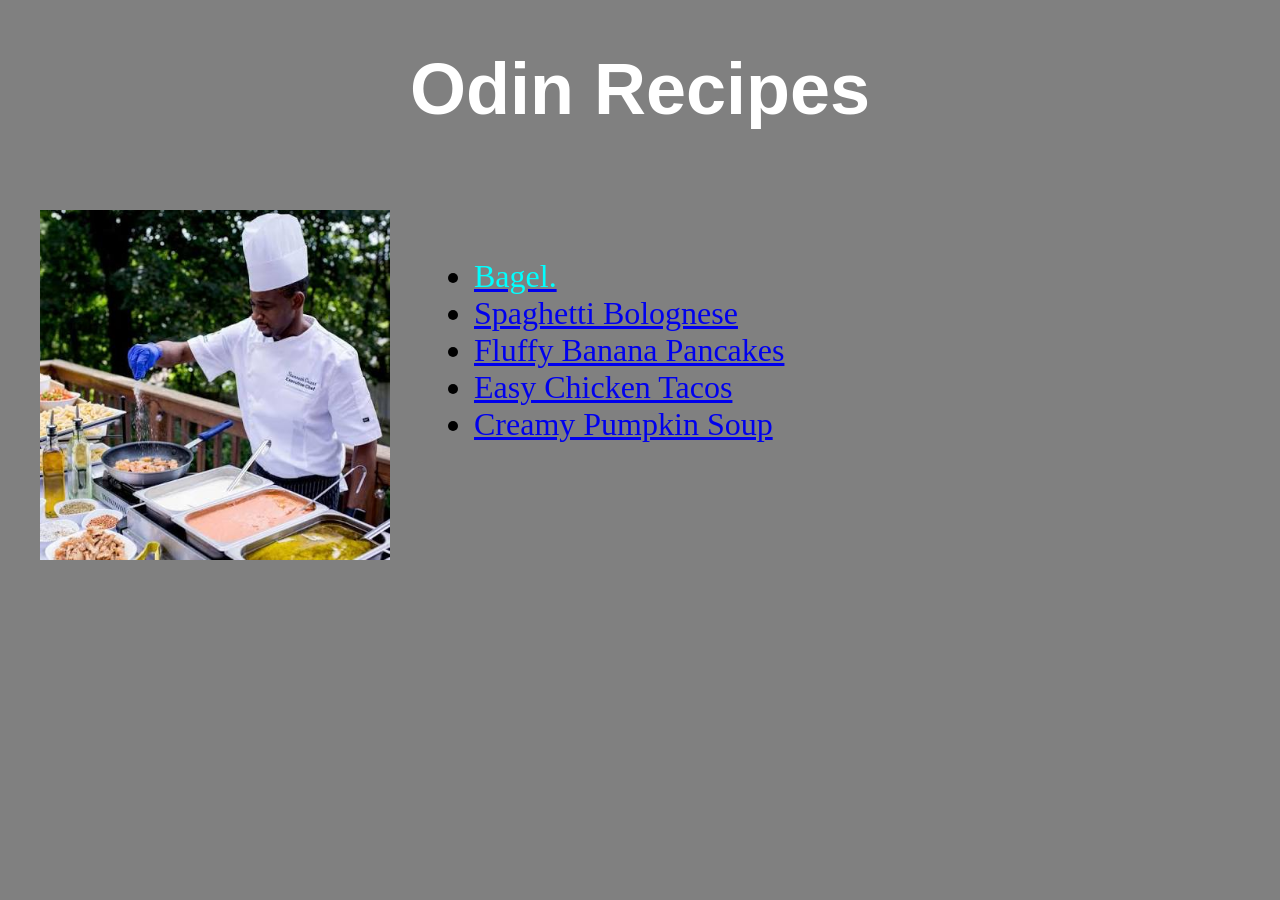
<file: index.html>
<!DOCTYPE html>
<html lang="en">
<head>
    <meta charset="UTF-8">
    <meta name="viewport" content="width=device-width, initial-scale=1.0">
    <title>Odin Recipes</title>
    <link rel="stylesheet" href="styles.css">
</head>
<body>
    <h1>Odin Recipes</h1>
    <img src="./images/chef-homePage.jpeg" width="350" height="350">
    <div class="recipes">
        <ul>
            <li><a href="./recipes/bagel.html"><span style="color: aqua;">Bagel.</span></a></li>
            <li><a href="./recipes/spaghetti-bolognese.html">Spaghetti Bolognese</a></li>
            <li><a href="./recipes/fluffy-banana-pancakes.html">Fluffy Banana Pancakes</a></li>
            <li><a href="./recipes/easy-chicken-tacos.html">Easy Chicken Tacos</a></li>
            <li> <a href="./recipes/creamy-pumpkin-soup.html">Creamy Pumpkin Soup</a></li>
        </ul>
    </div>
</body>
</html>
</file>
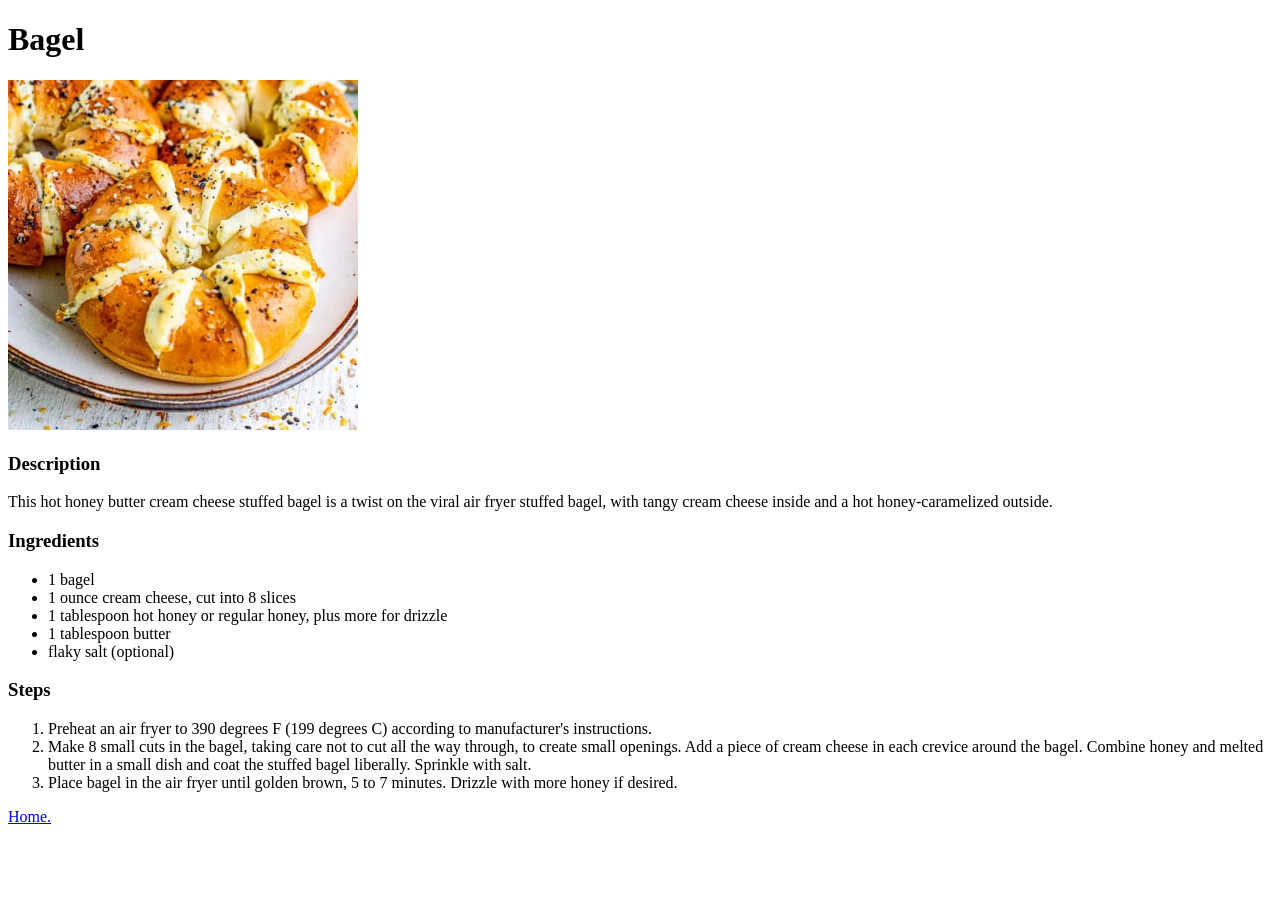
<file: recipes/bagel.html>
<!DOCTYPE html>
<html lang="en">
<head>
    <meta charset="UTF-8">
    <meta name="viewport" content="width=device-width, initial-scale=1.0">
    <title>Bagel</title>
</head>
<body>
    <h1>Bagel</h1>
    <img src="../images/bagel-images.jpeg" width="350" height="350">

    <h3>Description</h3>
    <p>This hot honey butter cream cheese stuffed bagel is a twist on the viral air fryer stuffed bagel, with tangy cream cheese inside and a hot honey-caramelized outside.</p>
    
    <h3>Ingredients</h3>
    <ul>
        <li>1 bagel</li>
        <li>1 ounce cream cheese, cut into 8 slices</li>
        <li>1 tablespoon hot honey or regular honey, plus more for drizzle</li>
        <li>1 tablespoon butter</li>
        <li>flaky salt (optional)</li>
    </ul>
    
    <h3>Steps</h3>
    <ol>
        <li>Preheat an air fryer to 390 degrees F (199 degrees C) according to manufacturer's instructions.</li>
        <li>Make 8 small cuts in the bagel, taking care not to cut all the way through, to create small openings.  Add a piece of cream cheese in each crevice around the bagel. Combine honey and melted butter in a small dish and coat the stuffed bagel liberally. Sprinkle with salt.</li>
        <li>Place bagel in the air fryer until golden brown, 5 to 7 minutes. Drizzle with more honey if desired.</li>
    </ol>
    
    <p><a href="../index.html">Home.</a></p>
</body>
</html>
</file>
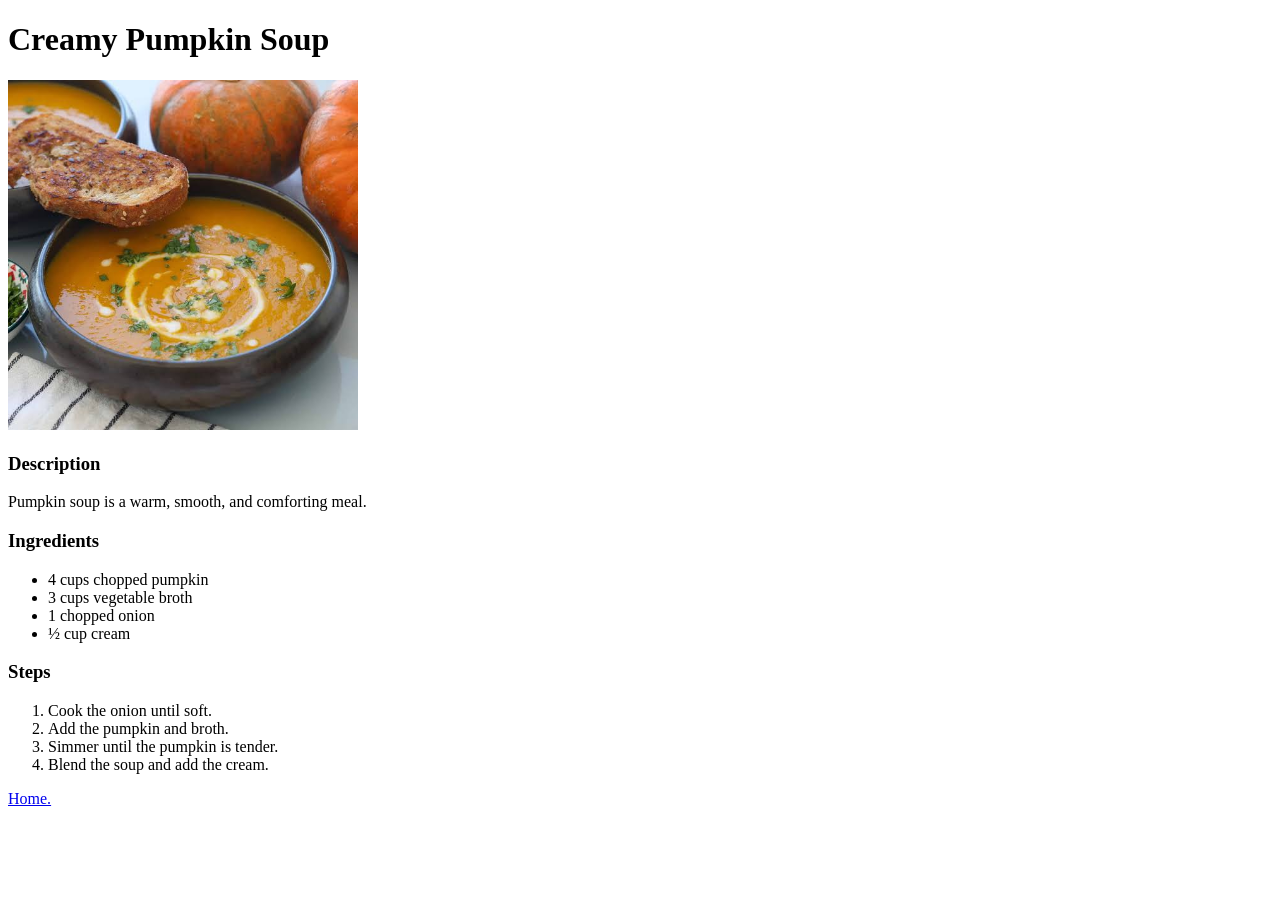
<file: recipes/creamy-pumpkin-soup.html>
<!DOCTYPE html>
<html lang="en">
<head>
    <meta charset="UTF-8">
    <meta name="viewport" content="width=device-width, initial-scale=1.0">
    <title>Creamy Pumpkin Soup</title>
</head>
<body>
    <h1>Creamy Pumpkin Soup</h1>
    <img src="../images/creamy-pumpkin-soup.jpeg" width="350" height="350">

    <h3>Description</h3>
    <p>Pumpkin soup is a warm, smooth, and comforting meal.</p>

    <h3>Ingredients</h3>
    <ul>
        <li>4 cups chopped pumpkin</li>
        <li>3 cups vegetable broth</li>
        <li>1 chopped onion</li>
        <li>½ cup cream</li>
    </ul>

    <h3>Steps</h3>
    <ol>
        <li>Cook the onion until soft.</li>
        <li>Add the pumpkin and broth.</li>
        <li>Simmer until the pumpkin is tender.</li>
        <li>Blend the soup and add the cream.</li>
    </ol>

    <p><a href="../index.html">Home.</a></p>
    
</body>
</html>
</file>
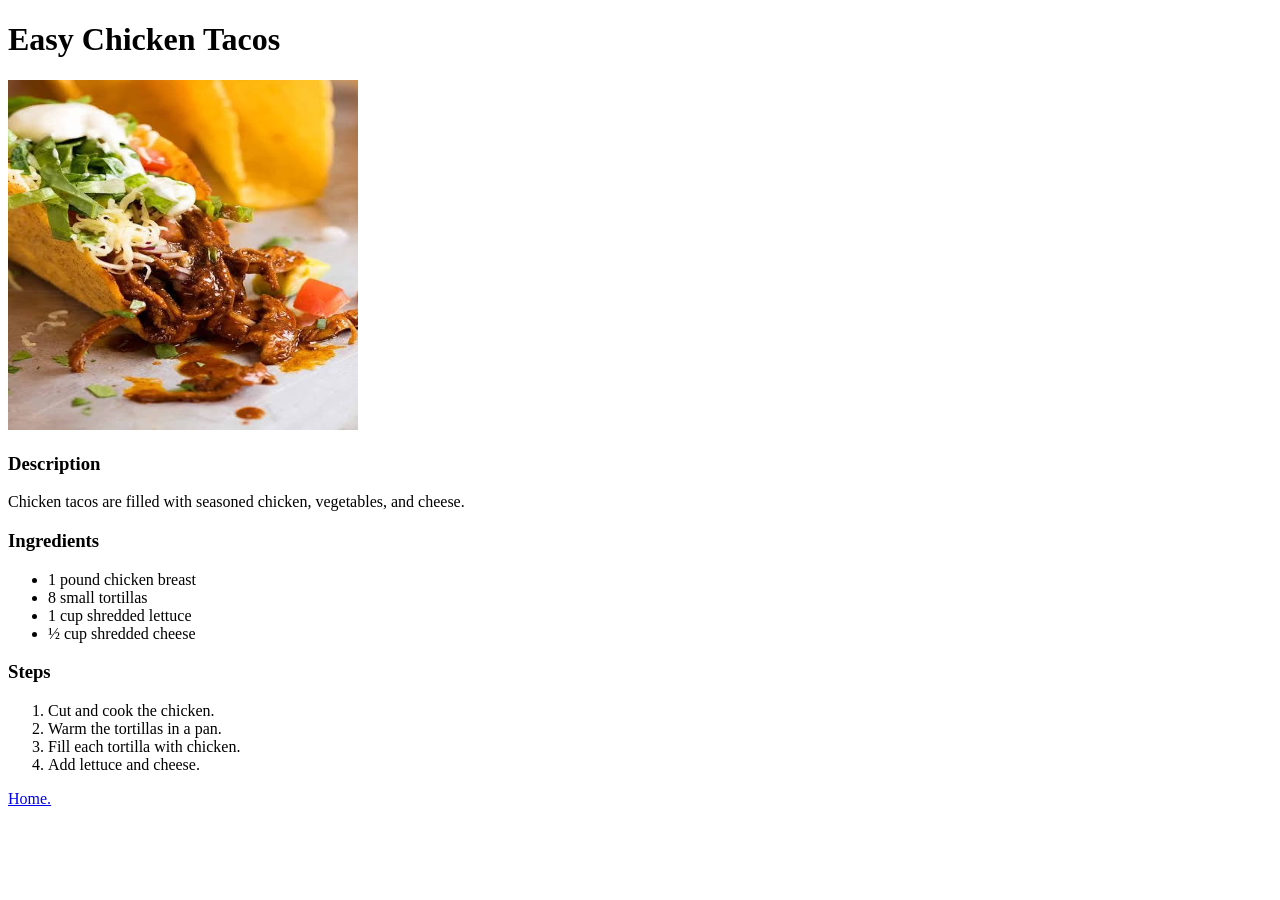
<file: recipes/easy-chicken-tacos.html>
<!DOCTYPE html>
<html lang="en">
<head>
    <meta charset="UTF-8">
    <meta name="viewport" content="width=device-width, initial-scale=1.0">
    <title>Easy Chicken Tacos</title>
</head>
<body>
    <h1>Easy Chicken Tacos</h1>
    <img src="../images/easy-chicken-tacos.jpeg" width="350" height="350">

    <h3>Description</h3>
    <p>Chicken tacos are filled with seasoned chicken, vegetables, and cheese.</p>

    <h3>Ingredients</h3>
    <ul>
        <li>1 pound chicken breast</li>
        <li>8 small tortillas</li>
        <li>1 cup shredded lettuce</li>
        <li>½ cup shredded cheese</li>
    </ul>

    <h3>Steps</h3>
    <ol>
        <li>Cut and cook the chicken.</li>
        <li>Warm the tortillas in a pan.</li>
        <li>Fill each tortilla with chicken.</li>
        <li>Add lettuce and cheese.</li>
    </ol>

    <p><a href="../index.html">Home.</a></p>
    
</body>
</html>
</file>
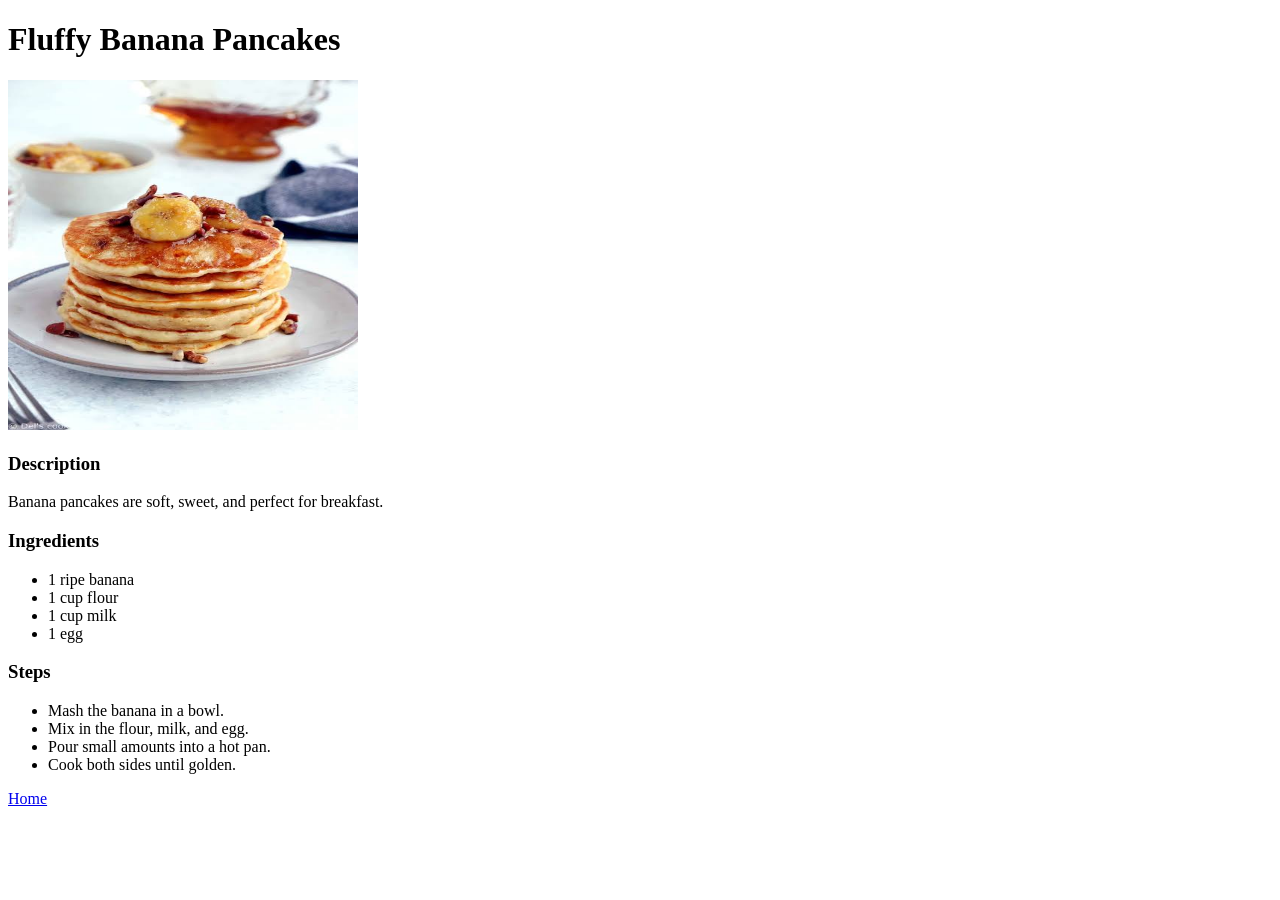
<file: recipes/fluffy-banana-pancakes.html>
<!DOCTYPE html>
<html lang="en">
<head>
    <meta charset="UTF-8">
    <meta name="viewport" content="width=device-width, initial-scale=1.0">
    <title>Fluffy Banana Pancakes</title>
</head>
<body>
    <h1>Fluffy Banana Pancakes</h1>
    <img src="../images/fluffy-banana-pancakes.jpeg" width="350" height="350">

    <h3>Description</h3>
    <p>Banana pancakes are soft, sweet, and perfect for breakfast.</p>

    <h3>Ingredients</h3>
    <ul>
        <li>1 ripe banana</li>
        <li>1 cup flour</li>
        <li>1 cup milk</li>
        <li>1 egg</li>
    </ul>

    <h3>Steps</h3>
    <ul>
        <li>Mash the banana in a bowl.</li>
        <li>Mix in the flour, milk, and egg.</li>
        <li>Pour small amounts into a hot pan.</li>
        <li>Cook both sides until golden.</li>
    </ul>

    <p><a href="../index.html">Home</a></p>
    
</body>
</html>
</file>
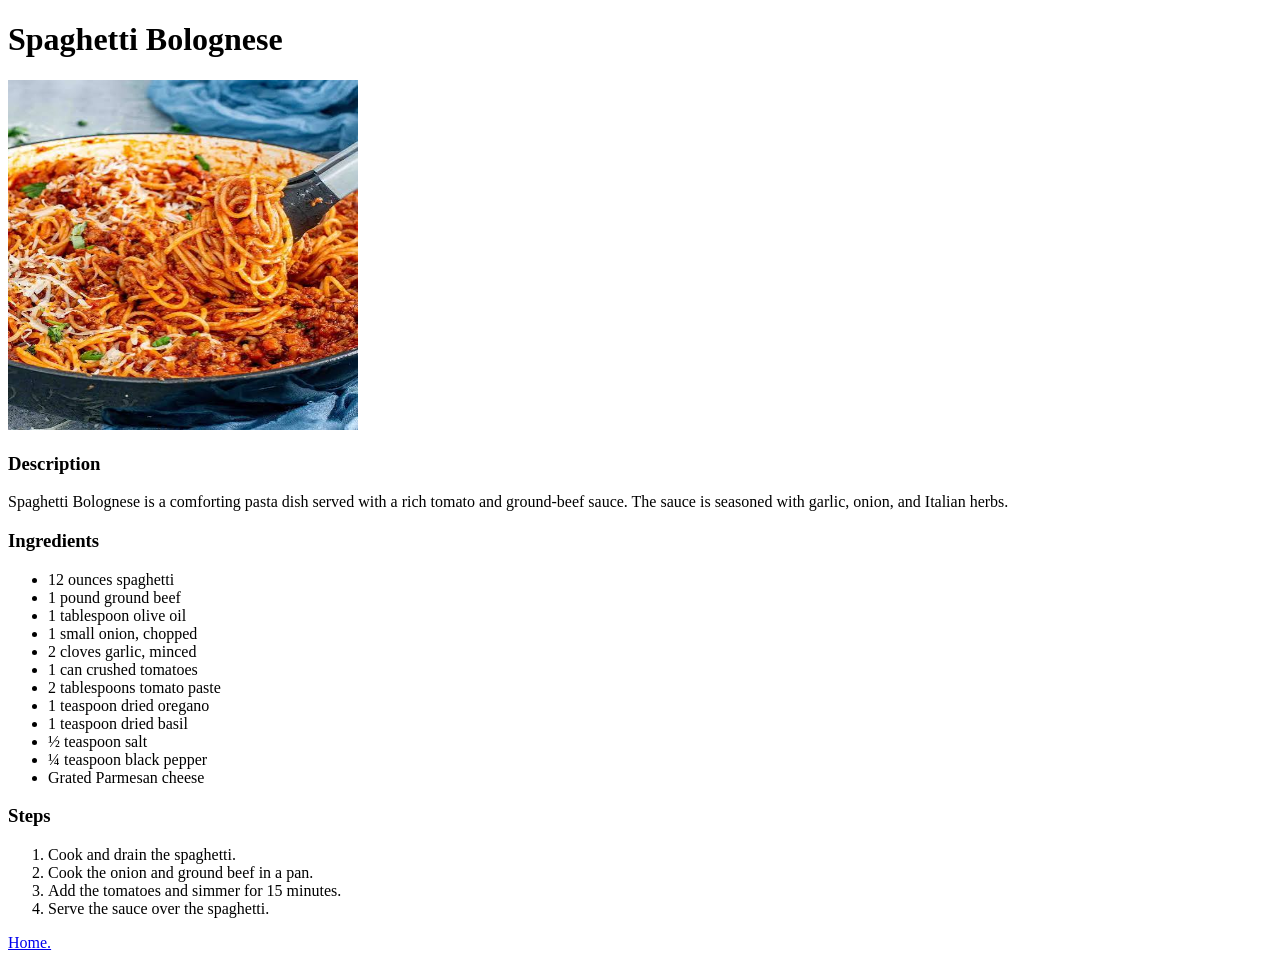
<file: recipes/spaghetti-bolognese.html>
<!DOCTYPE html>
<html lang="en">
<head>
    <meta charset="UTF-8">
    <meta name="viewport" content="width=device-width, initial-scale=1.0">
    <title>Spaghetti Bolognese</title>
</head>
<body>
    <h1>Spaghetti Bolognese</h1>
    <img src="../images/spaghetti-bolognese.jpeg" width="350" height="350">
    
    <h3>Description</h3>
    <p>Spaghetti Bolognese is a comforting pasta dish served with a rich tomato and ground-beef sauce. The sauce is seasoned with garlic, onion, and Italian herbs.</p>

    <h3>Ingredients</h3>
    <ul>
        <li>12 ounces spaghetti</li>
        <li>1 pound ground beef</li>
        <li>1 tablespoon olive oil</li>
        <li>1 small onion, chopped</li>
        <li>2 cloves garlic, minced</li>
        <li>1 can crushed tomatoes</li>
        <li>2 tablespoons tomato paste</li>
        <li>1 teaspoon dried oregano</li>
        <li>1 teaspoon dried basil</li>
        <li>½ teaspoon salt</li>
        <li>¼ teaspoon black pepper</li>
        <li>Grated Parmesan cheese</li>
    </ul>

    <h3>Steps</h3>
    <ol>
        <li>Cook and drain the spaghetti.</li>
        <li>Cook the onion and ground beef in a pan.</li>
        <li>Add the tomatoes and simmer for 15 minutes.</li>
        <li>Serve the sauce over the spaghetti.</li>
    </ol>

    <p><a href="../index.html">Home.</a></p>

</body>
</html>
</file>
<file: styles.css>
body {
    background-color: gray;
}

h1 {
    color: white;
    text-align: center;
    font-family: 'Segoe UI', Tahoma, Geneva, Verdana, sans-serif;
    font-size: 72px;
}

img,
.recipes {
    border-width: 3px;
    margin: 32px;
    vertical-align: top;
    display: inline-block;
}

ul {
    font-size: 32px;
    padding: 16px;
}
</file>
